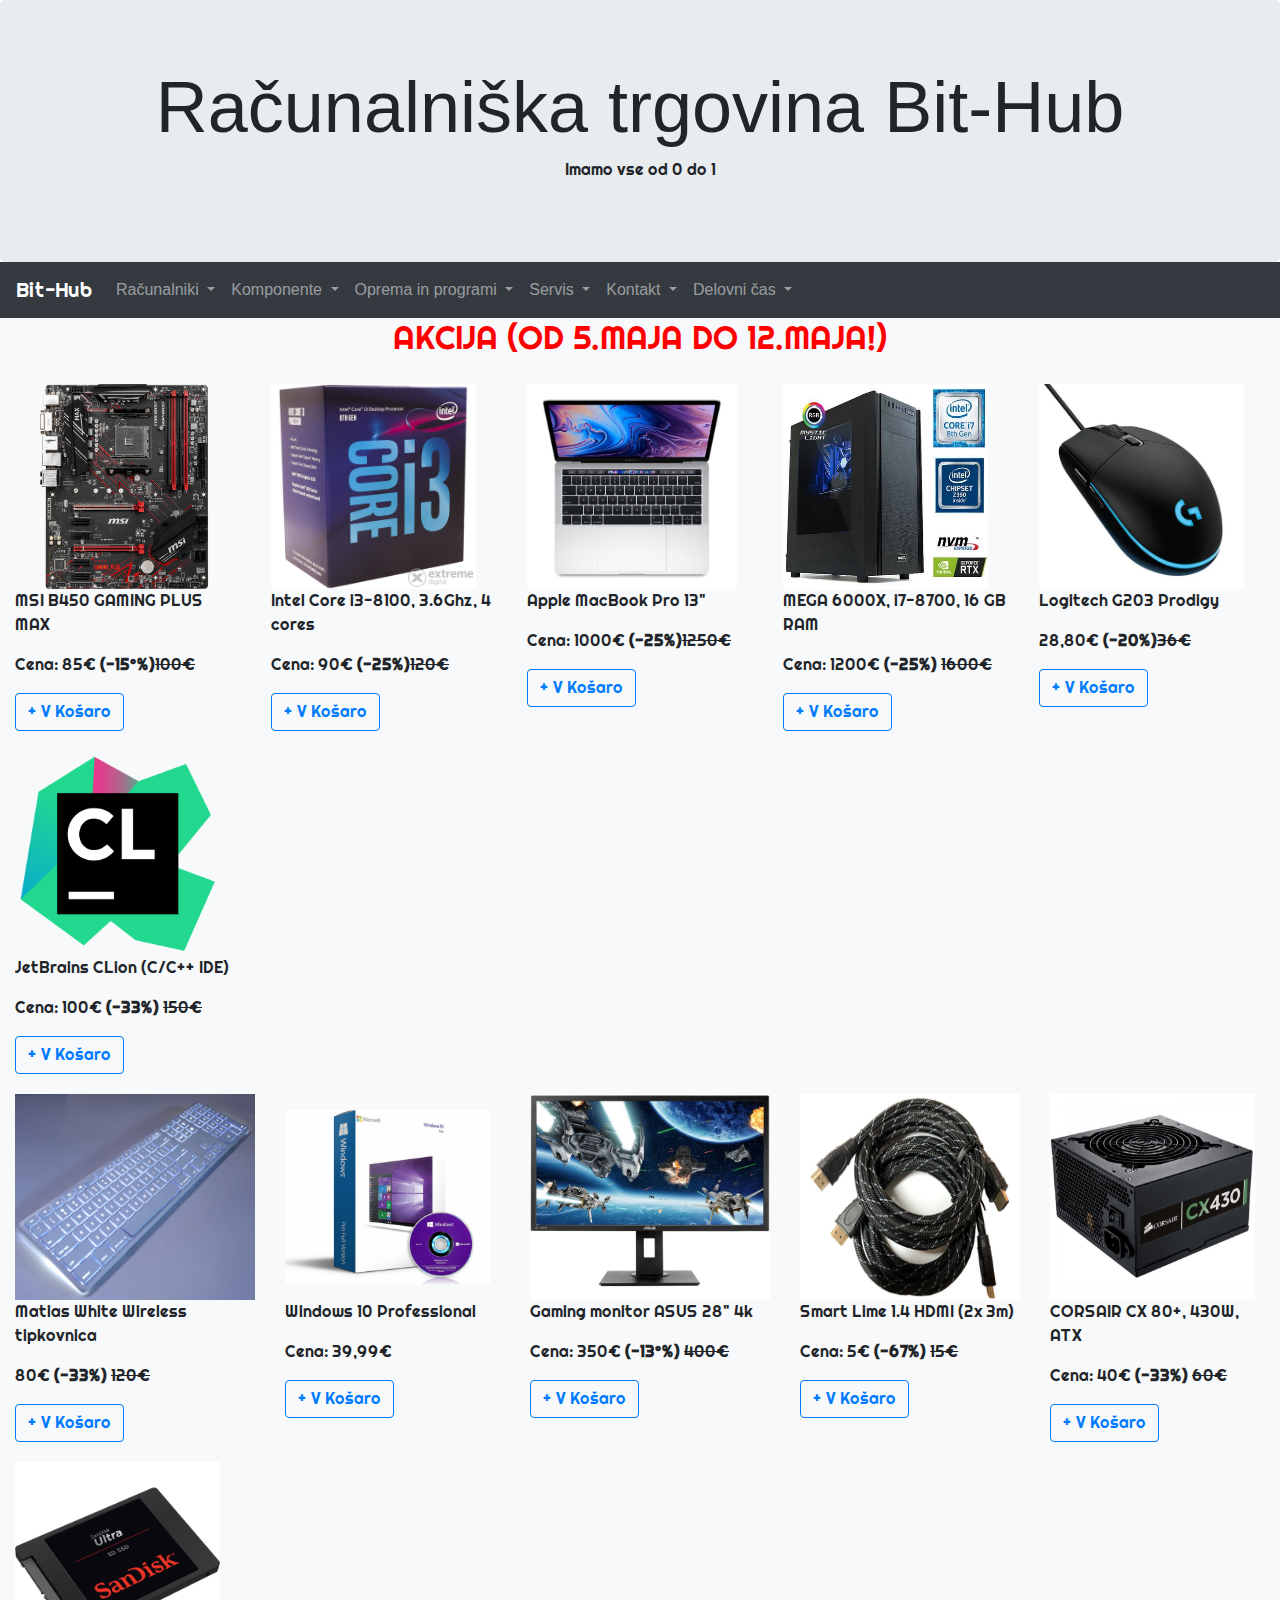
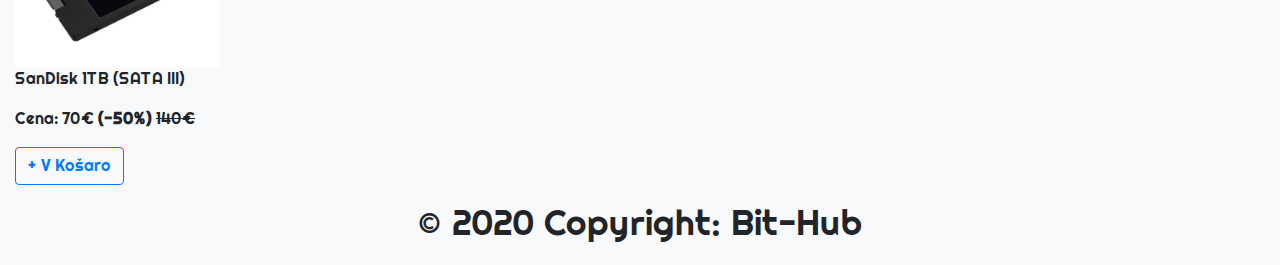
<file: Bit-hub/index.htm>
<!DOCTYPE html>
<html>
    <!--META-->
    <meta charset="UTF-8">
    <meta name="viewport" content="width=device-width, initial-scale=1.0">
        <!--HEAD-->
        <head>
            <title>Bit-hub</title>
            <script src="https://code.jquery.com/jquery-3.2.1.slim.min.js" integrity="sha384-KJ3o2DKtIkvYIK3UENzmM7KCkRr/rE9/Qpg6aAZGJwFDMVNA/GpGFF93hXpG5KkN" crossorigin="anonymous"></script>
            <script src="https://cdnjs.cloudflare.com/ajax/libs/popper.js/1.12.9/umd/popper.min.js" integrity="sha384-ApNbgh9B+Y1QKtv3Rn7W3mgPxhU9K/ScQsAP7hUibX39j7fakFPskvXusvfa0b4Q" crossorigin="anonymous"></script>
            <script src="https://maxcdn.bootstrapcdn.com/bootstrap/4.0.0/js/bootstrap.min.js" integrity="sha384-JZR6Spejh4U02d8jOt6vLEHfe/JQGiRRSQQxSfFWpi1MquVdAyjUar5+76PVCmYl" crossorigin="anonymous"></script>
            <link href="https://fonts.googleapis.com/css2?family=Righteous&display=swap" rel="stylesheet">
            <link rel="stylesheet" href="https://stackpath.bootstrapcdn.com/bootstrap/4.4.1/css/bootstrap.min.css" integrity="sha384-Vkoo8x4CGsO3+Hhxv8T/Q5PaXtkKtu6ug5TOeNV6gBiFeWPGFN9MuhOf23Q9Ifjh" crossorigin="anonymous">
            <link rel="stylesheet" type="text/css" href="index.css">
        <!--HEAD END-->
        </head>
            <!--BODY-->
            <body>
                <!--MAIN-->
                <main>
                    <!--CODE-->
                    <!--TITLE-->
                     <div class="jumbotron text-center" style="margin-bottom:0">
                        <div class="title-picture">
                         <h1 class="display-3">Računalniška trgovina Bit-Hub</h1>
                         <p class="slogan">Imamo vse od 0 do 1</p>
                        </div>
                     </div>
                     <!--TITLE END-->
                     <!--NAVBAR-->
                     <nav class="navbar sticky-top navbar-expand-sm bg-dark navbar-dark">
                            <div class="collapse navbar-collapse" id="navbarSupportedContent">
                            <ul class="navbar-nav">
                            <a class="navbar-brand">Bit-Hub</a> 
                            <li class="nav-item dropdown"> 
                                <a class="nav-link dropdown-toggle" href="#" id="navbarDropdown" role="button" data-toggle="dropdown" aria-haspopup="true" aria-expanded="false">
                                Računalniki
                                </a>
                            <div class="dropdown-menu" aria-labelledby="navbarDropdown">
                                  <a class="dropdown-item" href="#">Ultrabooki</a>
                                  <a class="dropdown-item" href="#">Prenosniki za vsakdanjo uporabo</a>
                                  <a class="dropdown-item" href="#">Gaming prenosniki</a>
                                  <a class="dropdown-item" href="#">Namizni Računalniki</a>
                                  <a class="dropdown-item" href="#">All-in-one</a>
                            </div>
                            </li>
                            <li class="nav-item dropdown"> 
                                <a class="nav-link dropdown-toggle" href="#" id="navbarDropdown" role="button" data-toggle="dropdown" aria-haspopup="true" aria-expanded="false">
                                Komponente
                                </a>
                            <div class="dropdown-menu" aria-labelledby="navbarDropdown">
                                  <a class="dropdown-item" href="#">Matične plošče</a>
                                  <a class="dropdown-item" href="#">Napajalniki</a>
                                  <a class="dropdown-item" href="#">Procesorji</a>
                                  <a class="dropdown-item" href="#">Spomin (RAM)</a>
                                  <a class="dropdown-item" href="#">Grafične kartice</a>
                                  <a class="dropdown-item" href="#">Ohišja</a>
                                  <a class="dropdown-item" href="#">Diski (SSD in HDD)</a>
                                  <a class="dropdown-item" href="#">Kabli (Za napajalnike, HDMI...)</a>
                                  <a class="dropdown-item" href="#">Ostalo...</a>
                            </div>
                            <li class="nav-item dropdown"> 
                                <a class="nav-link dropdown-toggle" href="#" id="navbarDropdown" role="button" data-toggle="dropdown" aria-haspopup="true" aria-expanded="false">
                                Oprema in programi
                                </a>
                            <div class="dropdown-menu" aria-labelledby="navbarDropdown">
                                  <a class="dropdown-item" href="#">Tipkovnice</a>
                                  <a class="dropdown-item" href="#">Miške</a>
                                  <a class="dropdown-item" href="#">Software/Programi</a>
                                  <a class="dropdown-item" href="#">Monitorji</a>
                                  <a class="dropdown-item" href="#">Podloge za miške/tipkovnice</a>
                            </div>
                            </li>
                            <li class="nav-item dropdown"> 
                                <a class="nav-link dropdown-toggle" href="#" id="navbarDropdown" role="button" data-toggle="dropdown" aria-haspopup="true" aria-expanded="false">
                                Servis
                                </a>
                            <div class="dropdown-menu" aria-labelledby="navbarDropdown">
                                  <a class="dropdown-item" href="#">Popravilo računalnikov</a>
                                  <a class="dropdown-item" href="#">Namestitev programske opreme</a>
                                  <a class="dropdown-item" href="#">Odstranitev virusa</a>
                                  <a class="dropdown-item" href="#">Zamenjava/poprava komponent</a>
                            </div>
                            </li>
                            <li class="nav-item dropdown"> 
                                <a class="nav-link dropdown-toggle" href="#" id="navbarDropdown" role="button" data-toggle="dropdown" aria-haspopup="true" aria-expanded="false">
                                Kontakt
                                </a>
                            <div class="dropdown-menu" aria-labelledby="navbarDropdown">
                                  <a class="dropdown-item" href="#">Gmail: mark.sadnik@gmail.com</a>
                                  <a class="dropdown-item" href="#">Telefon: 031-684-383</a>
                                  <a class="dropdown-item" href="#">Naslov: Gubčeva Ulica 8, 3310 Žalec</a>
                            </div>
                            </li>
                            <li class="nav-item dropdown"> 
                                <a class="nav-link dropdown-toggle" href="#" id="navbarDropdown" role="button" data-toggle="dropdown" aria-haspopup="true" aria-expanded="false">
                                Delovni čas
                                </a>
                            <div class="dropdown-menu" aria-labelledby="navbarDropdown">
                                  <a class="dropdown-item" href="#">Od ponedeljka do petka: 9.00 - 20.00</a>
                                  <a class="dropdown-item" href="#">Od sobote do nedelje: 10.00 - 16.00</a>
                                  <a class="dropdown-item" href="#">Prazniki: Zaprto</a>
                            </div>
                            </li>
                         </ul>
                        </div> 
                     </nav>
                     <!--NAVBAR END-->
                     <!--CONTENT-->
                     <div class="container-fluid container-expand-sm bg-light">
                       <h2 class="akcija border border-light">AKCIJA (OD 5.MAJA DO 12.MAJA!)</h2>
                       <div class="row ">
                        <!--ROW 1-->
                        <div class="motherboard col">
                            <img src="mother.jpg" alt="motherboard" width="220" height="205.25">
                            <p>MSI B450 GAMING PLUS MAX</p>
                            <p>Cena: 85€ <strong>(-15°%)</strong><del>100€</del></p>
                            <button type="button" class="btn btn-outline-primary">+ V Košaro</button>
                        </div> 

                        <div class="cpu col">
                            <img src="cpu.jpg" alt="cpu" width="205.25" height="205.25">
                            <p>Intel Core i3-8100, 3.6Ghz, 4 cores</p>
                            <p>Cena: 90€ <strong>(-25%)</strong><del>120€</del></p>
                            <button type="button" class="btn btn-outline-primary">+ V Košaro</button>
                        </div>

                        <div class="laptop col">
                            <img src="laptop.jpg" alt="laptop" width="210" height="205.25">
                            <p>Apple MacBook Pro 13"</p>
                            <p>Cena: 1000€ <strong>(-25%)</strong><del>1250€</del></p>
                            <button type="button" class="btn btn-outline-primary">+ V Košaro</button>
                        </div>

                        <div class="pc col">
                            <img src="pc.jpg" alt="pc" width="205.25" height="205.25">
                            <p>MEGA 6000X, i7-8700, 16 GB RAM</p>
                            <p>Cena: 1200€ <strong>(-25%)</strong> <del>1600€</del></p>
                            <button type="button" class="btn btn-outline-primary">+ V Košaro</button>
                        </div>

                        <div class="miska col">
                            <img src="miska.jpg" alt="miska" width="205.25" height="205.25">
                            <p>Logitech G203 Prodigy</p>
                            <p>28,80€ <strong>(-20%)</strong><del>36€</del></p>
                            <button type="button" class="btn btn-outline-primary">+ V Košaro</button>
                        </div>

                        <div class="clion col">
                            <img src="clion.jpg" alt="clion" width="205.25" height="205.25">
                            <p>JetBrains CLion (C/C++ IDE)</p>
                            <p>Cena: 100€ <strong>(-33%)</strong> <del>150€</del></p>
                            <button type="button" class="btn btn-outline-primary">+ V Košaro</button>
                        </div>
                      </div>

                      <div class="row ">
                        <!--ROW 2-->
                        <div class="keyboard col">
                            <img src="keyboard.jpg" width="240.25" height="205.25">
                            <p>Matias White Wireless tipkovnica</p>
                            <p>80€ <strong>(-33%)</strong> <del>120€</del></p>
                            <button type="button" class="btn btn-outline-primary">+ V Košaro</button>
                        </div>

                        <div class="windows col">
                            <img src="windows.jpg" width="205.25" height="205.25">
                            <p>Windows 10 Professional</p>
                            <p>Cena: 39,99€</p>
                            <button type="button" class="btn btn-outline-primary">+ V Košaro</button>
                        </div>

                        <div class="monitor col">
                            <img src="monitor.jpg" width="240" height="205.25">
                            <p>Gaming monitor ASUS 28" 4k</p>
                            <p>Cena: 350€ <strong>(-13°%)</strong> <del>400€</del></p>
                            <button type="button" class="btn btn-outline-primary">+ V Košaro</button>
                        </div>

                        <div class="kabli col">
                            <img src="kabli.jpg" width="220" height="205.25">
                            <p>Smart Lime 1.4 HDMI (2x 3m)</p>
                            <p>Cena: 5€ <strong>(-67%)</strong> <del>15€</del></p>
                            <button type="button" class="btn btn-outline-primary">+ V Košaro</button>
                        </div>

                        <div class="napajalnik col">
                            <img src="napajalnik.jpg" width="205.25" height="205.25">
                            <p>CORSAIR CX 80+, 430W, ATX</p>
                            <p>Cena: 40€ <strong>(-33%)</strong> <del>60€</del></p>
                            <button type="button" class="btn btn-outline-primary">+ V Košaro</button>
                        </div>

                        <div class="ssd col">
                            <img src="ssd.jpg" width="205.25" height="205.25">
                            <p>SanDisk 1TB (SATA III)</p>
                            <p>Cena: 70€ <strong>(-50%)</strong> <del>140€</del></p>
                            <button type="button" class="btn btn-outline-primary">+ V Košaro</button>
                        </div>
                      </div>
                     </div>
                    <!--FOOTER-->
                    <footer class="page-footer bg-light border border-light">
                        <div class="container-fluid text-center">
                            <div class="footer-copyright ">
                                <p>© 2020 Copyright: Bit-Hub</p>
                            </div>
                        </div>
                    </footer>
                    <!--FOOTER END-->
                     <!--CONTENT END-->
                    <!--CODE END-->
                </main>
            <!--BODY END-->
            </body>
</html>
</file>
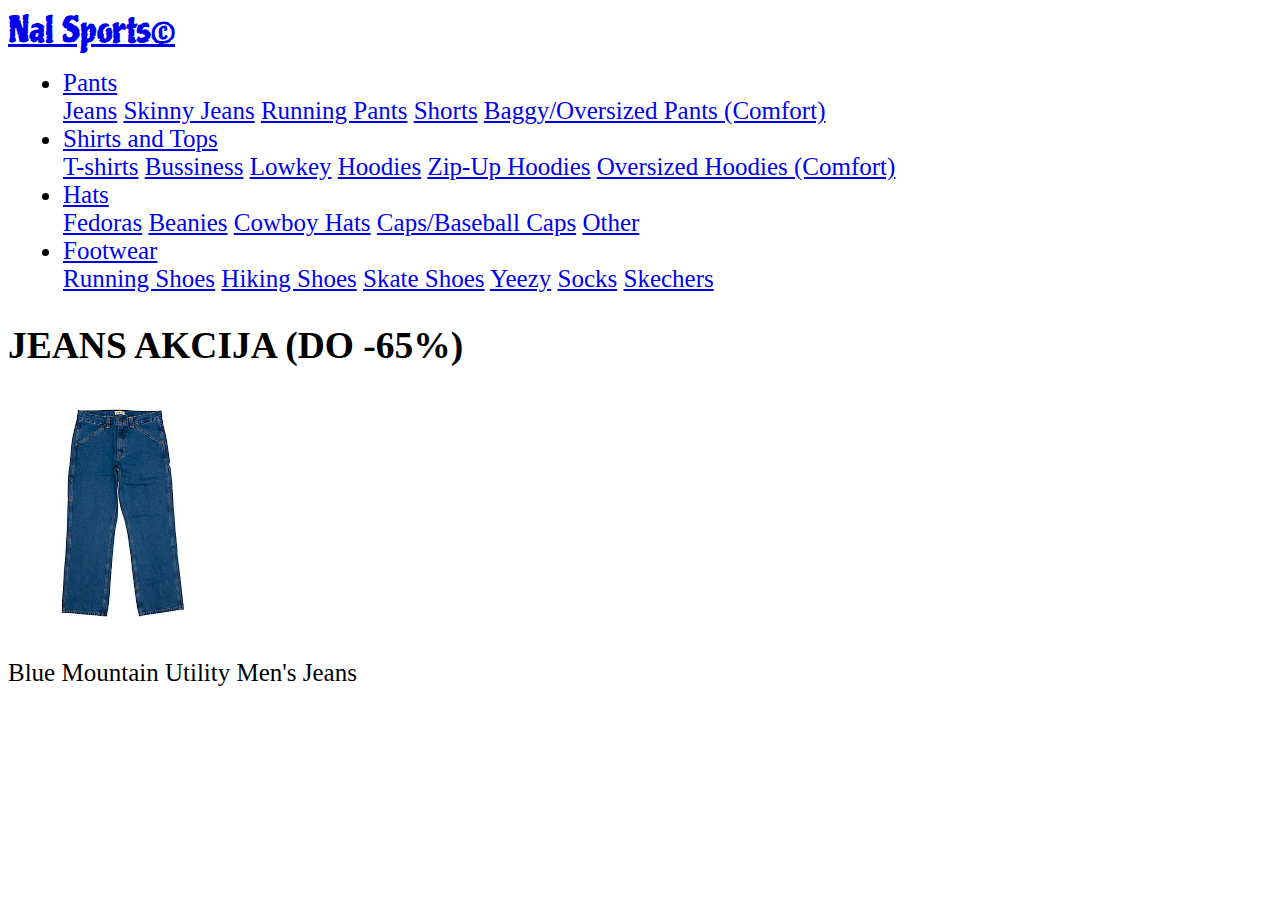
<file: Clothing store/pants-jeans.htm>
<!DOCTYPE html>
<html>
    <!--META-->
    <meta charset="UTF-8">
    <meta name="viewport" content="width=device-width, initial-scale=1.0">
    <!--META END-->
    <!--HEAD-->
    <head>
        <link href="https://fonts.googleapis.com/css2?family=Piedra&display=swap" rel="stylesheet">
        <link rel="stylesheet" href="https://stackpath.bootstrapcdn.com/bootstrap/4.5.0/css/bootstrap.min.css" integrity="sha384-9aIt2nRpC12Uk9gS9baDl411NQApFmC26EwAOH8WgZl5MYYxFfc+NcPb1dKGj7Sk" crossorigin="anonymous">
        <link rel="stylesheet" type="text/css" href="Nal sports.css">
        <title>Nal Sports - Jeans</title>
        <script src="https://code.jquery.com/jquery-3.5.1.slim.min.js" integrity="sha384-DfXdz2htPH0lsSSs5nCTpuj/zy4C+OGpamoFVy38MVBnE+IbbVYUew+OrCXaRkfj" crossorigin="anonymous"></script>
        <script src="https://cdn.jsdelivr.net/npm/popper.js@1.16.0/dist/umd/popper.min.js" integrity="sha384-Q6E9RHvbIyZFJoft+2mJbHaEWldlvI9IOYy5n3zV9zzTtmI3UksdQRVvoxMfooAo" crossorigin="anonymous"></script>
        <script src="https://stackpath.bootstrapcdn.com/bootstrap/4.5.0/js/bootstrap.min.js" integrity="sha384-OgVRvuATP1z7JjHLkuOU7Xw704+h835Lr+6QL9UvYjZE3Ipu6Tp75j7Bh/kR0JKI" crossorigin="anonymous"></script>
    </head>
    <!--HEAD END-->

    <!--BODY-->
    <body>
        <!--MAIN-->
        <main>
            <!--NAVBAR-->
            <nav class="navbar navbar-dark bg-dark navbar-expand-lg text-light">
                <a class="navbar-brand logo" href="Nal sports.htm">Nal Sports©</a>
                <ul class="navbar-nav">
                    <!--PANTS-->
                    <li class="nav-item dropdown">
                        <a class="nav-link dropdown-toggle" href="#" id="navbarDropdown" role="button" data-toggle="dropdown" aria-haspopup="true" aria-expanded="false">
                          Pants
                        </a>
                        <div class="dropdown-menu" aria-labelledby="navbarDropdown">
                          <a class="dropdown-item" href="pants-jeans.htm">Jeans</a>
                          <a class="dropdown-item" href="pants-skinny.htm">Skinny Jeans</a>
                          <a class="dropdown-item" href="pants-running.htm">Running Pants</a>
                          <a class="dropdown-item" href="pants-shorts.htm">Shorts</a>
                          <a class="dropdown-item" href="pants-baggy.htm">Baggy/Oversized Pants (Comfort)</a>
                        </div>
                    </li>
                    <!--PANTS END-->
                    <!--SHIRTS-->
                    <li class="nav-item dropdown">
                        <a class="nav-link dropdown-toggle" href="#" id="navbarDropdown" role="button" data-toggle="dropdown" aria-haspopup="true" aria-expanded="false">
                          Shirts and Tops
                        </a>
                        <div class="dropdown-menu" aria-labelledby="navbarDropdown">
                          <a class="dropdown-item" href="#">T-shirts</a>
                          <a class="dropdown-item" href="#">Bussiness</a>
                          <a class="dropdown-item" href="#">Lowkey</a>
                          <a class="dropdown-item" href="#">Hoodies</a>
                          <a class="dropdown-item" href="#">Zip-Up Hoodies</a>
                          <a class="dropdown-item" href="#">Oversized Hoodies (Comfort)</a>
                        </div>
                    </li>
                    <!--SHIRTS END-->
                    <!--HATS-->
                    <li class="nav-item dropdown">
                        <a class="nav-link dropdown-toggle" href="#" id="navbarDropdown" role="button" data-toggle="dropdown" aria-haspopup="true" aria-expanded="false">
                          Hats
                        </a>
                        <div class="dropdown-menu" aria-labelledby="navbarDropdown">
                          <a class="dropdown-item" href="#">Fedoras</a>
                          <a class="dropdown-item" href="#">Beanies</a>
                          <a class="dropdown-item" href="#">Cowboy Hats</a>
                          <a class="dropdown-item" href="#">Caps/Baseball Caps</a>
                          <a class="dropdown-item" href="#">Other</a>
                        </div>
                    </li>
                    <!--HATS END-->
                    <!--FOOTWEAR-->
                    <li class="nav-item dropdown">
                        <a class="nav-link dropdown-toggle" href="#" id="navbarDropdown" role="button" data-toggle="dropdown" aria-haspopup="true" aria-expanded="false">
                          Footwear
                        </a>
                        <div class="dropdown-menu" aria-labelledby="navbarDropdown">
                          <a class="dropdown-item" href="#">Running Shoes</a>
                          <a class="dropdown-item" href="#">Hiking Shoes</a>
                          <a class="dropdown-item" href="#">Skate Shoes</a>
                          <a class="dropdown-item" href="#">Yeezy</a>
                          <a class="dropdown-item" href="#">Socks</a>
                          <a class="dropdown-item" href="#">Skechers</a> 
                          
                        </div>
                    </li>
                    <!--FOOTWEAR END-->
                </ul>
            </nav>
            <!--NAVBAR END-->

            <!--JEANS-->
            <div class="container-fluid bg-light jeans">
              <div class="jeanslogo">
                <h2>JEANS AKCIJA (DO -65%)</h2>
              </div>
            <div class="row">
              <div class="col bluemont">
                <img src="bluemont-jeans.jpg" height="230">
                <p>Blue Mountain Utility Men's Jeans</p>
              </div>
            </div>
            </div>
            <!--JEANS END-->
        </main>
        <!--MAIN END-->
    </body>
    <!--BODY END-->
</html>
</file>
<file: Bit-hub/index.css>
.slogan{
    font-family: 'Righteous', cursive;
}

.navbar-brand{
    font-family: 'Righteous', cursive;
}

.motherboard{
    margin-top: 10px;
    margin-bottom: 10px;
}

.cpu{
    margin-top: 10px;
    margin-bottom: 10px;
}

.laptop{
    margin-top: 10px;
    margin-bottom: 10px;
}

.row{
    font-family: 'Righteous', cursive;
}

.pc{
    margin-top: 10px;
    margin-bottom: 10px;
}

.miska{
    margin-top: 10px;
    margin-bottom: 10px;
}



.clion{
    margin-top: 10px;
    margin-bottom: 10px;
}

.windows{
    margin-top: 10px;
    margin-bottom: 10px;
}

.keyboard{
    margin-top: 10px;
    margin-bottom: 10px;
}

footer{
    font-family: 'Righteous', cursive;
    font-size: 35px;
}

.akcija{
    font-family: 'Righteous', cursive;
    color: red;
    text-align: center;
    margin-bottom: 15px;
}

.monitor{
    margin-top: 10px;
    margin-bottom: 10px;
}

.kabli{
    margin-top: 10px;
    margin-bottom: 10px;
}

.napajalnik{
    margin-top: 10px;
    margin-bottom: 10px;
}

.ssd{
    margin-top: 10px;
    margin-bottom: 10px;
}
</file>
<file: Clothing store/Nal sports.css>
.logo{
    
    font-family: 'Piedra', cursive;
    font-size: 35px;

}

li{ 
   
    margin-left: 15px;
    margin-right: 15px;    
    font-size: 25px;

}

.jeans{

    font-size: 25px;
}

.bluemont{

    margin-right: 10px;
}
</file>
